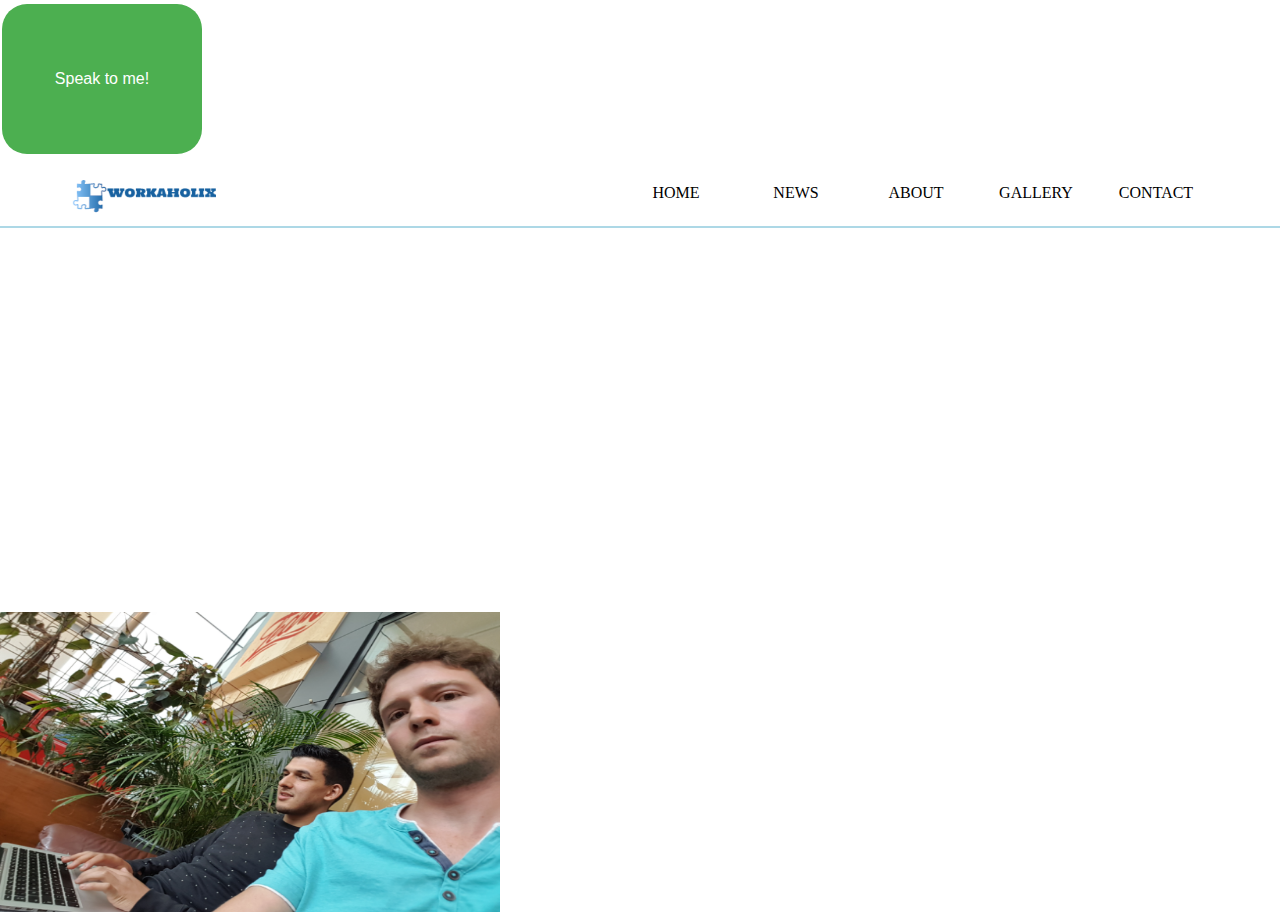
<file: about.html>
<!doctype html>
<html>
<head><link rel="stylesheet" href="style.css">
<title>Workaholix</title>

</head>

<body>
<button type="button" class= "bot" onclick = "alert('Chatbot here!')">Speak to me!</button>
  <header>

    <div class="navbar">

                 <div class= "container">

                     <div class="logo_div">

                     <img src="logo.jpg" alt="" class="logo">

                   </div>

              <div class= "navbar_links">

                <ul class= "menu">


              <li><a href="index.html">Home</a></li>
               <li><a href="News.html">News</a></li>
               <li><a href="About.html">About</a></li>
               <li><a href="gallery.html">Gallery</a></li>
               <li><a href="Contact.html">Contact</a></li>

                </ul>

             </div>

           </div>

          </div>
  </header>

<div class = "content">

<iframe src="https://open.spotify.com/embed/track/1XcnxfOeLvLPGh2Drr2yNb" width="300" height="380" frameborder="0" allowtransparency="true" allow="encrypted-media"></iframe>

</div>

  <p></p>


<img src = "images/us.jpg" alt = "us" width= "500" height = "300" >

</body>
</html>
</file>
<file: style.css>
* {
   margin: 0;
   padding: 0;
}

/*body {

    background-image: url("background1.jpg");
    height: 100%;
    background-position: center;
    background-repeat: no-repeat;
    background-size: cover;
}*/

.banner {
   
    background-image: url("images/background1.jpg");
    height: 100%; 
    background-position: center;
    background-repeat: no-repeat;
    background-size: cover;*/
    border-bottom: 1px solid lightblue;
    
}


.banner{
  color: #125F9C;
  border-bottom: 1px solid lightblue;


}

.container{
	width: 90%;
	margin: 0 auto;
}

.navbar {
    width: 100%;
    overflow: hidden;
    height: 70px;
    line-height: 60px;
    background: #fff;
    border-bottom: 2px solid lightblue;
}

.logo{
	width: 160px;
	height: 160px;
	float: left;
	display: block;
	margin-top: -42px;

}

.logopartner{
width: 80px ;
height: 75px ;
float: center ;
display: block ;

}

.menu {
	float:right;

}

.menu li{
    float: left;
    width: 120px;
    height: 70px;
    line-height: 70px;
    text-align: center;
    list-style: none;

}

.menu li a{
	color: #000000;
	text-decoration: none;
	font-family: calibri;
	text-transform: uppercase;
	display: box;
}

.menu li:hover{
	background: turquoise;
}

.menu.li a: hover {
	color: black;
}

.round{
border-radius: 100%;

 }


.column {
  float: left;
  width: 33.33%;
  padding: 5px;

}

.row: {
  content: "";
  clear: both;
  display: table;
}

.img {
	border-radius: 80%
}

.navbar-bottom{
	width: 100%;
    overflow: hidden;
    height: 60px;
    line-height: 60px;
    background: #fff;
    border-bottom: 2px solid lightblue;
}

.partners{
	float: center;
    width: 100px;
    height: 60px;
    line-height: 60px;
    text-align: center;
    list-style: none;
}

.column:hover {
    -webkit-transform: scaleX(-1);
    transform: scaleX(-1);
}


* {box-sizing:border-box}

/* Slideshow container */
.slideshow-container {
  max-width: 1000px;
  position: relative;
  margin: auto;
}

/* Hide the images by default */
.mySlides {
    display: none;
}

/* Next & previous buttons */
.prev, .next {
  cursor: pointer;
  position: absolute;
  top: 50%;
  width: auto;
  margin-top: -22px;
  padding: 16px;
  color: white;
  font-weight: bold;
  font-size: 18px;
  transition: 0.6s ease;
  border-radius: 0 3px 3px 0;
}

/* Position the "next button" to the right */
.next {
  right: 0;
  border-radius: 3px 0 0 3px;
}

/* On hover, add a black background color with a little bit see-through */
.prev:hover, .next:hover {
  background-color: rgba(0,0,0,0.8);
}

/* Caption text */
.text {
  color: #f2f2f2;
  font-size: 15px;
  padding: 8px 12px;
  position: absolute;
  bottom: 8px;
  width: 100%;
  text-align: center;
}

/* Number text (1/3 etc) */
.numbertext {
  color: #f2f2f2;
  font-size: 12px;
  padding: 8px 12px;
  position: absolute;
  top: 0;
}

/* The dots/bullets/indicators */
.dot {
  cursor: pointer;
  height: 15px;
  width: 15px;
  margin: 0 2px;
  background-color: #bbb;
  border-radius: 50%;
  display: inline-block;
  transition: background-color 0.6s ease;
}

.active, .dot:hover {
  background-color: #717171;
}

/* Fading animation */
.fade {
  -webkit-animation-name: fade;
  -webkit-animation-duration: 1.5s;
  animation-name: fade;
  animation-duration: 1.5s;
}

@-webkit-keyframes fade {
  from {opacity: .4}
  to {opacity: 1}
}

@keyframes fade {
  from {opacity: .4}
  to {opacity: 1}
}

.bot{
  border: 5px solid black; 
  padding-left: 10px;
  margin-left: 20px;
  font-style: nadeem
  font-color: green
  position: absolute;
margin: 10px;
border-radius: 25px;
    background: #73AD21;
    padding: 20px;
    width: 200px;
    height: 150px;
    background-color: #4CAF50;
        border: none;
        color: white;
        padding: 15px 32px;
        text-align: center;
        text-decoration: none;
        display: inline-block;
        font-size: 16px;
        margin: 4px 2px;
        cursor: pointer;
left: 202px;
top: 198;

 {

}*/
</file>
